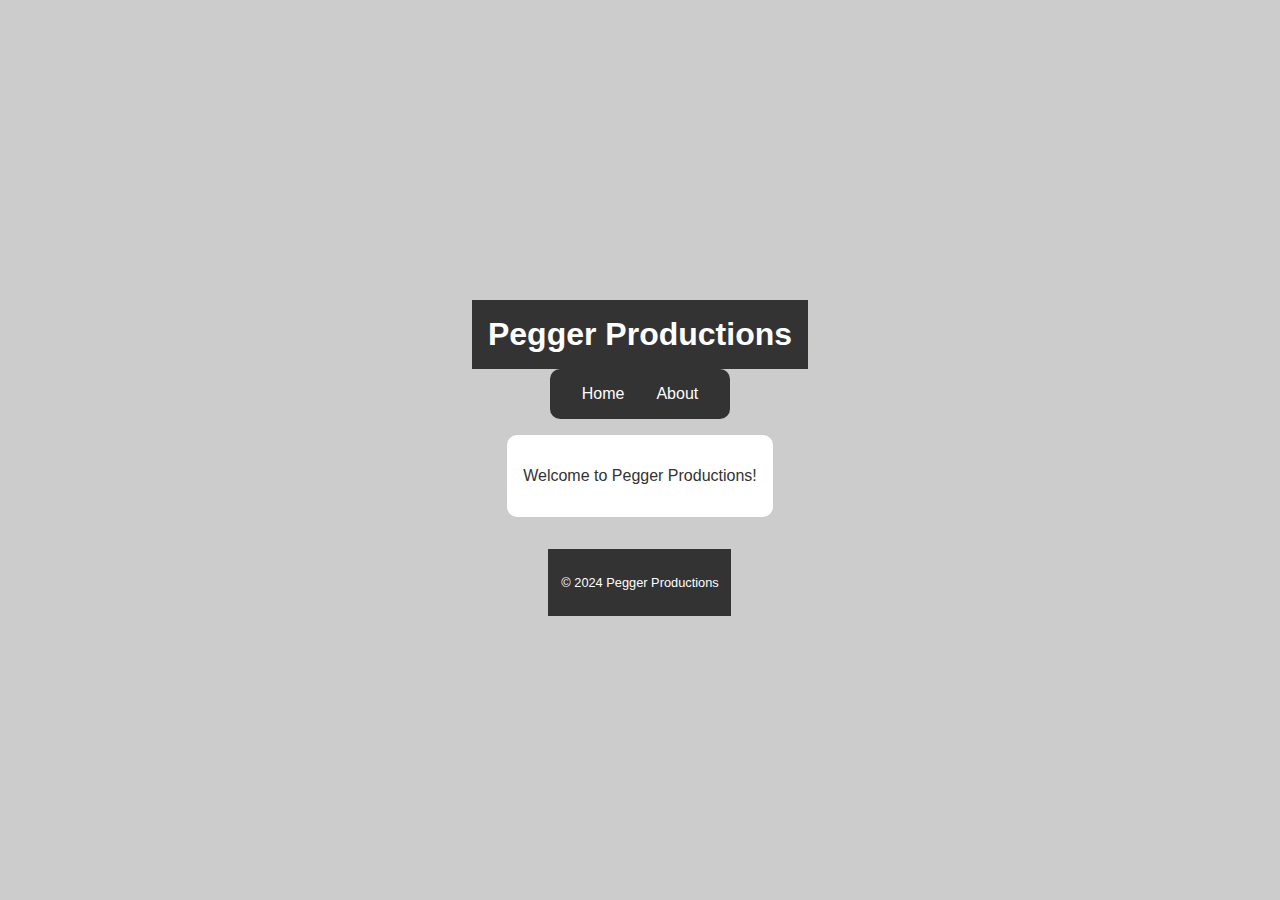
<file: index.html>
<!DOCTYPE html>
<html lang="en">
<head>
	<meta charset="utf-8">
	<title>Pegger Productions</title>
	<link rel="stylesheet" href="style.css">
</head>
<body>
	<header>
		<h1>Pegger Productions</h1>
	</header>
	<nav>
		<ul>
			<li><a href="index.html">Home</a></li>
			<li><a href="about.html">About</a></li>
		</ul>
	</nav>
	<main>
		<p>Welcome to Pegger Productions!</p>
	</main>
	<footer>
		<p>&copy; 2024 Pegger Productions</p>
	</footer>
</body>
</html>
</file>
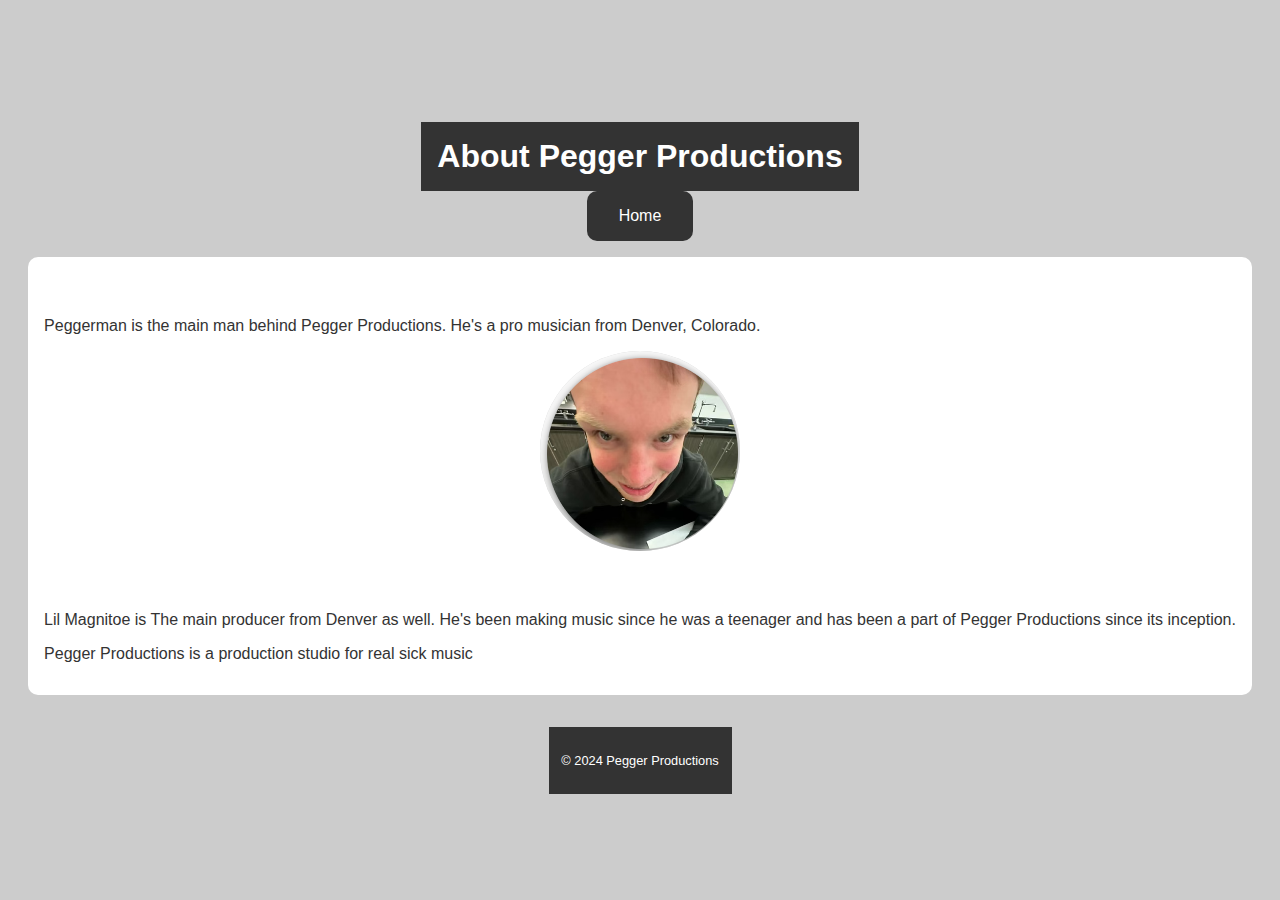
<file: about.html>
<!DOCTYPE html>
<html lang="en">
<head>
	<meta charset="utf-8">
	<title>About Pegger Productions</title>
	<style>
		:root {
			--grey: #333;
			--light-grey: #ccc;
			--pegger-red: #ff6666;
		}
		* {
			box-sizing: border-box;
		}
		html, body {
			margin: 0;
			padding: 0;
			font-family: 'Open Sans', sans-serif;
			min-height: 100vh;
			display: flex;
			flex-direction: column;
			justify-content: center;
			align-items: center;
		}
		header {
			margin-top: 1em;
		}
		body {
			background-color: var(--light-grey);
			color: white;
		}
		header, nav, main, footer {
			padding: 1em;
		}
		header {
			background-color: var(--grey);
		}
		h1, h2 {
			margin: 0;
		}
		h1 {
			font-size: 2em;
		}
		h2 {
			font-size: 1.5em;
		}
		nav {
			background-color: var(--grey);
			border-radius: 10px;
			margin-bottom: 1em;
		}
		nav ul {
			list-style: none;
			margin: 0;
			padding: 0;
			display: flex;
			justify-content: space-between;
		}
		nav li {
			margin: 0 1em;
		}
		nav a {
			color: white;
			text-decoration: none;
		}
		main p {
			color: var(--grey);
		}
		main {
			background-color: white;
			border-radius: 10px;
			margin-bottom: 2em;
		}
		footer {
			background-color: var(--grey);
			color: white;
			font-size: 0.8em;
		}
		p {
			margin: 1em 0;
		}
	</style>
</head>
<body>
	<header>
		<h1>About Pegger Productions</h1>
	</header>
	<nav>
		<ul>
			<li><a href="index.html">Home</a></li>
		</ul>
	</nav>
	<main>
		<section id="peggerman" class="centered">
			<h2>About Peggerman</h2>
			<p>Peggerman is the main man behind Pegger Productions. He's a pro musician from Denver, Colorado.</p>
			<div style="height: 200px; width: 200px; background-color: lightgray; margin: 1em auto; border-radius: 50%;">
				<img src="Screenshot 2024-05-03 at 12.17.52 PM.png" alt="Peggerman" style="height: 100%; width: 100%; object-fit: cover; border-radius: 50%;">
			</div>
		</section>
		<section id="lil-magnitoe" class="centered">
			<h2>About Lil Magnitoe</h2>
			<p>Lil Magnitoe is The main producer from Denver as well. He's been making music since he was a teenager and has been a part of Pegger Productions since its inception.</p>
		</section>
		<p>Pegger Productions is a production studio for real sick music</p>
	</main>
	<footer>
		<p>&copy; 2024 Pegger Productions</p>
	</footer>
</body>
</html>
</file>
<file: style.css>
:root {
	--grey: #333;
	--light-grey: #ccc;
	--pegger-red: #ff6666;
}
* {
	box-sizing: border-box;
}
html, body {
	margin: 0;
	padding: 0;
	font-family: 'Open Sans', sans-serif;
	min-height: 100vh;
	display: flex;
	flex-direction: column;
	justify-content: center;
	align-items: center;
}
header {
	margin-top: 1em;
}
body {
	background-color: var(--light-grey);
	color: white;
}
header, nav, main, footer {
	padding: 1em;
}
header {
	background-color: var(--grey);
}
h1, h2 {
	margin: 0;
}
h1 {
	font-size: 2em;
}
h2 {
	font-size: 1.5em;
}
nav {
	background-color: var(--grey);
	border-radius: 10px;
	margin-bottom: 1em;
}
nav ul {
	list-style: none;
	margin: 0;
	padding: 0;
	display: flex;
	justify-content: space-between;
}
nav li {
	margin: 0 1em;
}
nav a {
	color: white;
	text-decoration: none;
}
main p {
	color: var(--grey);
}
main {
	background-color: white;
	border-radius: 10px;
	margin-bottom: 2em;
}
footer {
	background-color: var(--grey);
	color: white;
	font-size: 0.8em;
}
p {
	margin: 1em 0;
}
</file>
